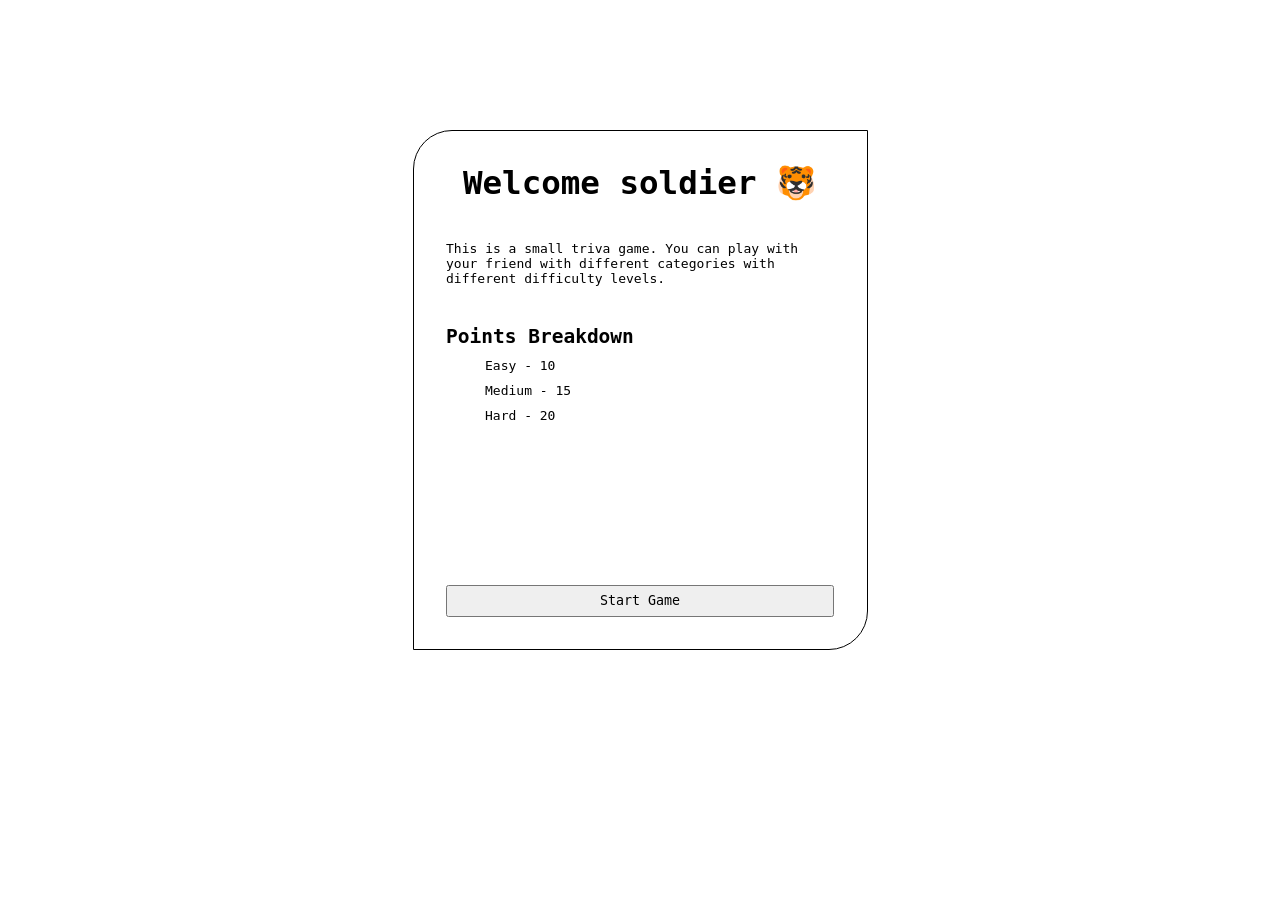
<file: index.html>
<!DOCTYPE html>
<html lang="en">
  <head>
    <meta charset="UTF-8" />
    <meta name="viewport" content="width=device-width, initial-scale=1.0" />
    <title>Trivia Game</title>
    <link rel="stylesheet" href="trivia.css" />
  </head>
  <body>
    <!-- Start Block  -->
    <section class="startBlock">
      <div>
        <h1>Welcome soldier 🐯</h1>
        <p>
          This is a small triva game. You can play with your friend with
          different categories with different difficulty levels.
        </p>
        <h2>Points Breakdown</h2>
        <ul>
          <li>Easy - 10</li>
          <li>Medium - 15</li>
          <li>Hard - 20</li>
        </ul>
      </div>
      <button class="startBlockButton">Start Game</button>
    </section>

    <!-- Player Setup Block  -->
    <section class="playerSetupBlock hide">
      <div>
        <h1>Player Setup</h1>
        <label for="player1">Player 1 : </label><br />
        <input
          type="text"
          id="player1"
          name="player1"
          placeholder="Enter Player 1 Name"
        />
        <br />
        <p class="player1ErrorMessage"></p>
        <label for="player2">Player 2 : </label><br />
        <input
          type="text"
          id="player2"
          name="player2"
          placeholder="Enter Player 2 Name"
        />
        <br />
        <p class="player2ErrorMessage"></p>
        <label for="quizCategory">Select Quiz Category : </label>
        <select name="quizCategory" id="quizCategory">
          <option class="music" value="music">Music</option>
          <option class="science" value="science">Science</option>
          <option class="food_and_drink" value="food_and_drink">
            Food and Drink
          </option>
          <option class="sport_and_leisure" value="sport_and_leisure">
            Sports
          </option>
          <option class="general_knowledge" value="general_knowledge">
            General Knowledge
          </option>
          <option class="arts_and_literature" value="arts_and_literature">
            Arts and Literature
          </option>
          <option class="geography" value="geography">Geography</option>
          <option class="history" value="history">History</option>
          <option class="flim_and_tv" value="flim_and_tv">
            Flim and Television
          </option>
          <option class="society_and_culture" value="society_and_culture">
            Society and Culture
          </option>
        </select>
      </div>
      <button class="playerSetupBlockButton">Next</button>
    </section>
    <!-- Confirmation Block  -->
    <section class="confirmationBlock hide">
      <div>
        <h1>Are you Ready ?</h1>
        <p class="player-1"></p>
        <p class="player-2"></p>
        <h2 class="categoryDisplay"></h2>
        <p class="questionLoaderIndicator"></p>
      </div>
      <div class="comfimationBlock-button-layout">
        <button class="confirmationBlockBackButton">Back</button>
        <button class="confirmationBlockStartButton">Start Game</button>
      </div>
    </section>
    <!-- Display Block  -->
    <section class="quizDisplayBlock hide">
      <div>
        <h1>Questions</h1>
        <div class="playersTurnAndDifficulty">
          <p class="playerTurnIndicator">Player's Turn</p>
          <p>
            Difficulty :
            <span class="difficultyLevelIndicator"></span>
          </p>
        </div>
        <h2 class="question">Question</h2>
        <div class="optionsPart">
          <button class="optionButton option1">Option 1</button>
          <button class="optionButton option2">Option 2</button>
        </div>
        <div class="optionsPart">
          <button class="optionButton option3">Option 3</button>
          <button class="optionButton option4">Option 4</button>
        </div>
      </div>
      <p>Take Some time to answer. Click the correct options...</p>
    </section>
    <!-- Result Block  -->
    <section class="resultBlock hide">
      <div>
        <h1>It's Show Time...🎉</h1>
        <h2 class="resultDeclaration">Loading...</h2>
        <div>
          <p class="player1ScoreDisplay">Loading...</p>
          <p class="player2ScoreDisplay">Loading...</p>
        </div>
      </div>
      <div class="resultBlockButtons">
        <button class="resultBlockRestartButton">Restart Game</button>
        <button class="resultBlockExitButton">Exit Game</button>
      </div>
    </section>
    <!-- Exit Block  -->
    <section class="exitBlock hide">
      <div>
        <h1>Thanks for Playing 😍</h1>
        <p>Have a Nice Day...!!!</p>
      </div>
    </section>
  </body>
  <script src="trivia.js"></script>
</html>
</file>
<file: trivia.css>
* {
  box-sizing: border-box;
  padding: 0;
  margin: 0;
  font-family: monospace;
}
.hide {
  display: none !important;
}

/* Global selectors */
body {
  display: flex;
  flex-direction: column;
  justify-content: center;
  align-items: center;
  height: auto;
  margin-top: 10rem;
}

section {
  border: 1px solid black;
  height: 40rem;
  width: 35rem;
  padding: 2.5rem;
  border-radius: 3rem 0;
}

h1 {
  text-align: center;
  font-size: 2.5rem;
}

button {
  padding: 0.5rem 1rem;
}
button:active {
  transform: scale(0.85);
}

/* Block-Specific */
/* Start Block  */
.startBlock > div > p {
  padding: 3rem 0;
}

.startBlock > div > ul > li {
  margin: 10px 0;
  padding: 0 3rem;
  list-style-type: none;
}

.startBlock {
  display: flex;
  flex-direction: column;
  justify-content: space-between;
}

/* Player Setup Block  */

.playerSetupBlock {
  display: flex;
  flex-direction: column;
  justify-content: space-evenly;
}
.playerSetupBlock > div > h1 {
  margin-bottom: 3rem;
}
.playerSetupBlock > div > input {
  padding: 0.5rem 1rem;
  width: 20rem;
}

input {
  margin: 0.5rem 0;
}
.playerSetupBlock > div > p {
  color: red;
  margin-bottom: 2rem;
}
select {
  padding: 0.5rem 1rem;
  margin: 2rem 0;
}

/* Comfiramtion Block*/
.confirmationBlock {
  display: flex;
  flex-direction: column;
  justify-content: space-evenly;
}
.confirmationBlock > div > h1 {
  margin-bottom: 3rem;
}

.confirmationBlock > div > p {
  font-size: 1.2rem;
  margin: 1rem 5rem;
}
.confirmationBlock > div > h2 {
  font-size: 1.5rem;
  margin: 3rem 3rem;
  text-align: center;
}

.comfimationBlock-button-layout {
  display: flex;
  justify-content: space-evenly;
}
.questionLoaderIndicator {
  color: rgb(241, 195, 11);
}

/*Quiz Questions Block */
.playersTurnAndDifficulty {
  display: flex;
  justify-content: space-between;
  padding: 2rem 2rem;
}

.quizDisplayBlock > div > {
  margin: 3rem 2rem;
}
.quizDisplayBlock > div > div > button {
  width: 12rem;
}
.quizDisplayBlock{
  display: flex;
  flex-direction: column;
  justify-content: space-around;
}
.quizDisplayBlock > div > .optionsPart {
  display: flex;
  justify-content: space-between;
  margin: 2rem 2rem;
}
.question {
  /* border: 1px solid black; */
  height: 6rem;
  margin: 1rem 0;
  text-align: justify;
}

/* Result Block*/
.resultBlock > div > h2 {
  text-align: center;
  margin: 5rem 0;
}

.resultBlock > div > div {
  border: 1px solid black;
  padding: 1rem 2rem;
}
.resultBlock > div > div > p {
  margin: 1rem 0;
}
.resultBlock {
  display: flex;
  flex-direction: column;
  justify-content: space-evenly;
}
.resultBlockButtons {
  display: flex;
  justify-content: space-evenly;
}
.resultBlockButtons > button {
  width: 13rem;
}

/* Exit Block*/
.exitBlock {
  display: flex;
  justify-content: center;
  align-items: center;
}

.exitBlock > div > h1 {
  margin-bottom: 3rem;
}
.exitBlock > div > p {
  font-size: 1.4rem;
  text-align: center;
}
</file>
